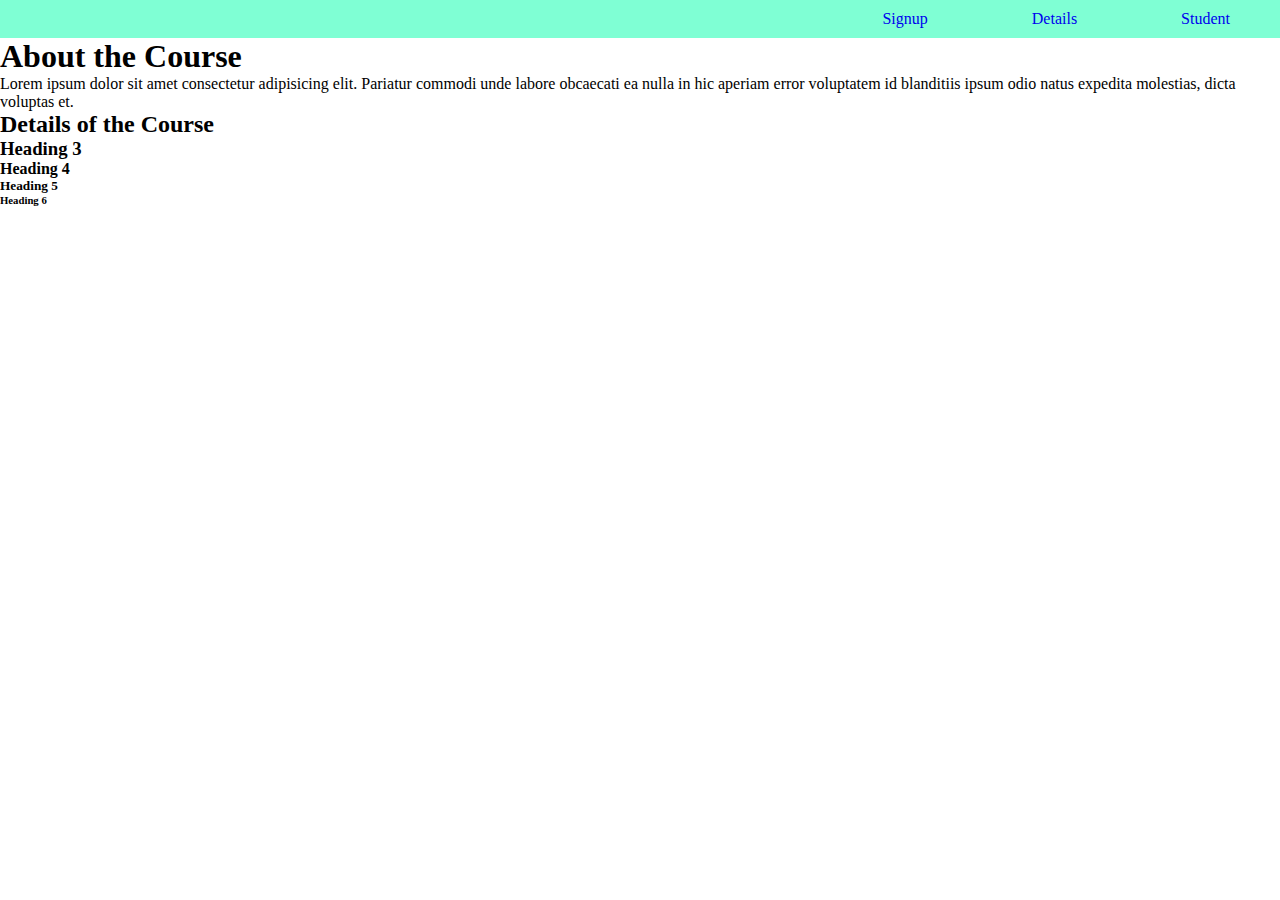
<file: pages/details.html>
<!DOCTYPE html>
<html lang="en">
<head>
    <meta charset="UTF-8">
    <meta name="viewport" content="width=device-width, initial-scale=1.0">
    <title>Details</title>
    <link rel="stylesheet" href="../assets/style.css">

</head>
<body>
    <div class="nav">
        <a href="../index.html">Signup</a>
        <a href="./details.html">Details</a>
        <a href="./studentDetails.html">Student</a>
    </div>
    <h1>About the Course</h1>
    <p>Lorem ipsum dolor sit amet consectetur adipisicing elit.
        Pariatur commodi unde labore obcaecati ea nulla in hic aperiam error voluptatem id blanditiis 
        ipsum odio natus expedita molestias, dicta voluptas et.
    </p>
    <h2>Details of the Course</h2>
    <h3>Heading 3</h3>
    <h4>Heading 4</h4>
    <h5>Heading 5</h5>
    <h6>Heading 6</h6>
</body>
</html>
</file>
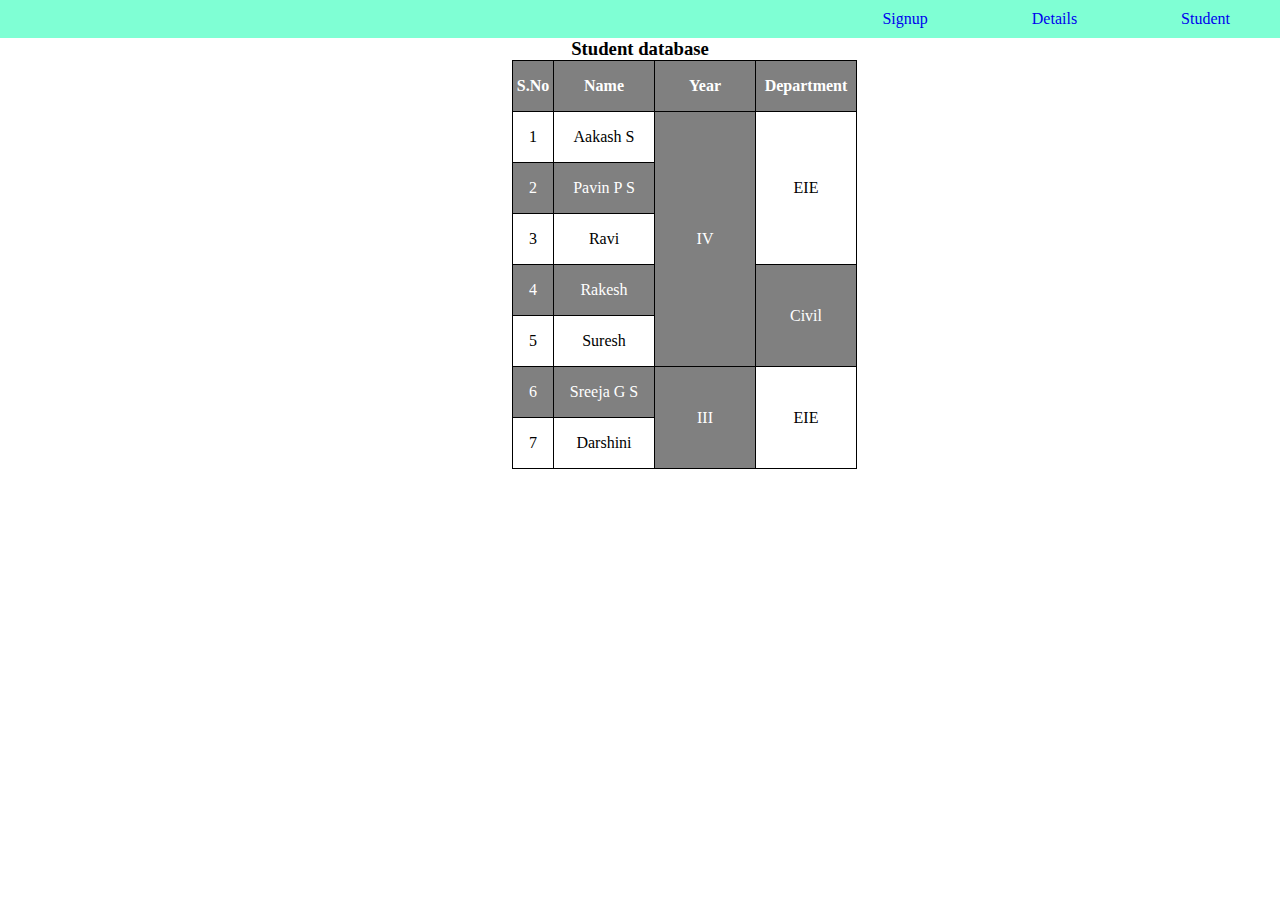
<file: pages/studentDetails.html>
<!DOCTYPE html>
<html lang="en">
<head>
    <meta charset="UTF-8">
    <meta name="viewport" content="width=device-width, initial-scale=1.0">
    <title>Student Table</title>
    <link rel="stylesheet" href="../assets/style.css">
    <style>
        table{
            border: 1px solid black;
            border-collapse: collapse;
            margin-left: 40%;
        }
        tr, th, td{
            border: 1px solid black; 
            width: 100px;
            height: 50px;
            text-align: center;
        }
        .sno{
            width: 40px;
        }
        tr:nth-child(odd){
            background-color: gray;
            color: white;
        }
        td:nth-child(4){
            background-color: white;
            color: black;
        }
        td:nth-child(3){
            background-color: gray;
            color: white;
            
        }
    </style>
</head>
<body>
    <div class="nav">
        <a href="../index.html">Signup</a>
        <a href="../pages/details.html">Details</a>
        <a href="./studentDetails.html">Student</a>
    </div>
    <h3 style="text-align: center;">Student database</h3>

    <table>
        <tr>
            <th class="sno">S.No</th>
           <th>Name</th>
           <th>Year</th>
           <th>Department</th> 
        </tr>
        <tr>
            <td class="sno">1</td>
            <td>
                Aakash S
            </td>
            <td rowspan="5">
                IV
            </td>
            <td rowspan="3">
                EIE
            </td>
        </tr>
        <tr>
            <td class="sno">2</td>
            <td>
                Pavin P S
            </td>
        </tr>
        <tr>
            <td class="sno">3</td>
            <td>
                Ravi
            </td>
        </tr>
        <tr>
            <td class="sno">4</td>
            <td>
                Rakesh
            </td>
            <td rowspan="2">
                Civil
            </td>
        </tr>
        <tr>
            <td class="sno">5</td>
            <td>
                Suresh
            </td>
        </tr>
        <tr>
            <td class="sno">6</td>
            <td>
                Sreeja G S
            </td>
            <td rowspan="2">
                III
            </td>
            <td rowspan="2">
                EIE
            </td>
        </tr>
        <tr>
            <td class="sno">7</td>
            <td>Darshini</td>
        </tr>
    </table>
</body>
</html>
</file>
<file: assets/style.css>
*{
    margin: 0;
    padding: 0;
}

.nav{
    padding: 10px 0px 10px 0px ;
    background-color: aquamarine;
    text-align: right;
}

.nav a{
    margin: 50px 50px 10px 50px;
    

    text-decoration: none;
}
</file>
